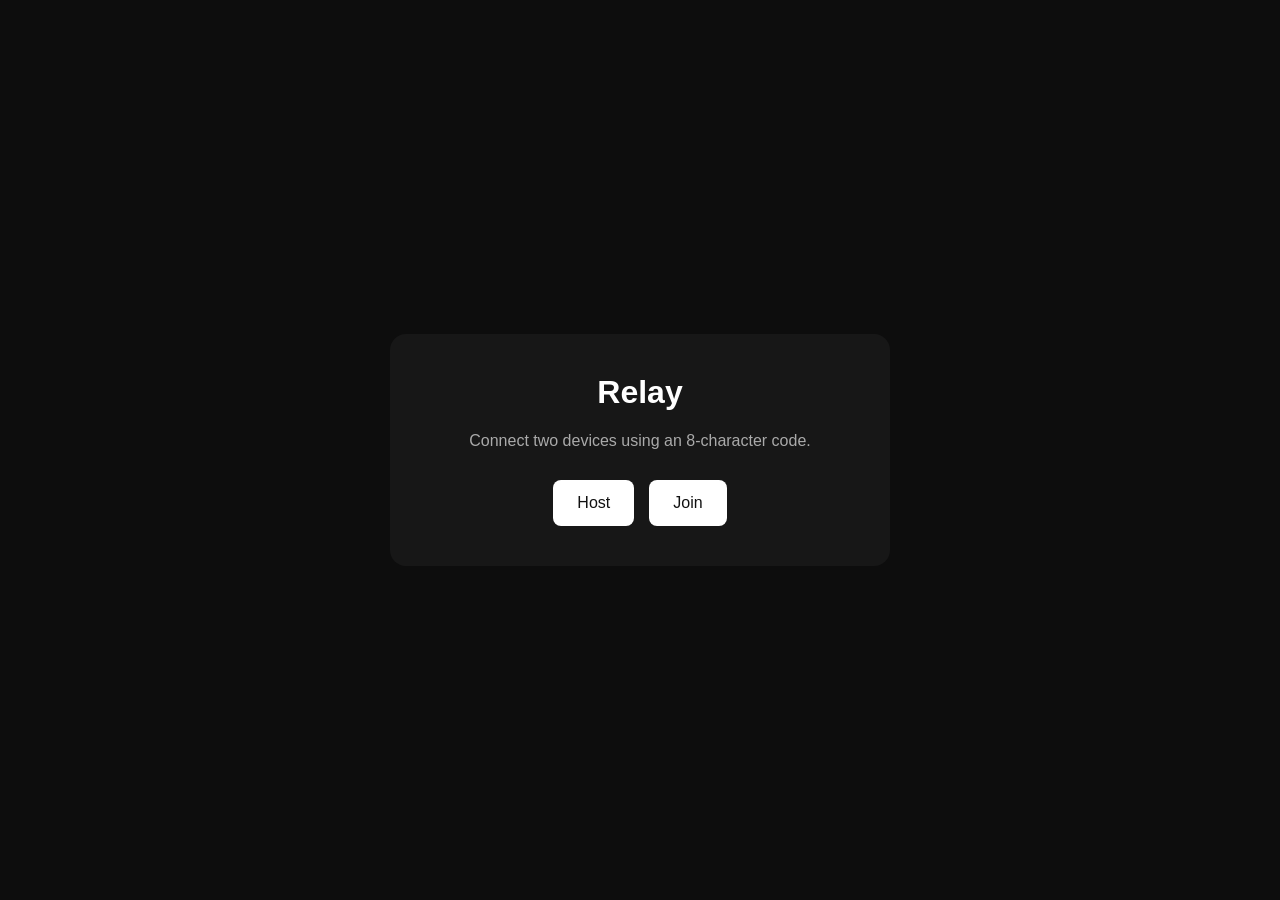
<file: index.html>
<!DOCTYPE html>
<html lang="en">
<head>
    <meta charset="UTF-8">
    <meta name="viewport" content="width=device-width, initial-scale=1.0">
    <title>Relay</title>
    <link rel="stylesheet" href="style.css">
</head>
<body>

<div class="container">
    <h1>Relay</h1>
    <p>Connect two devices using an 8-character code.</p>

    <div class="buttons">
        <a href="host.html" class="button">Host</a>
        <a href="join.html" class="button">Join</a>
    </div>
</div>

</body>
</html>
</file>
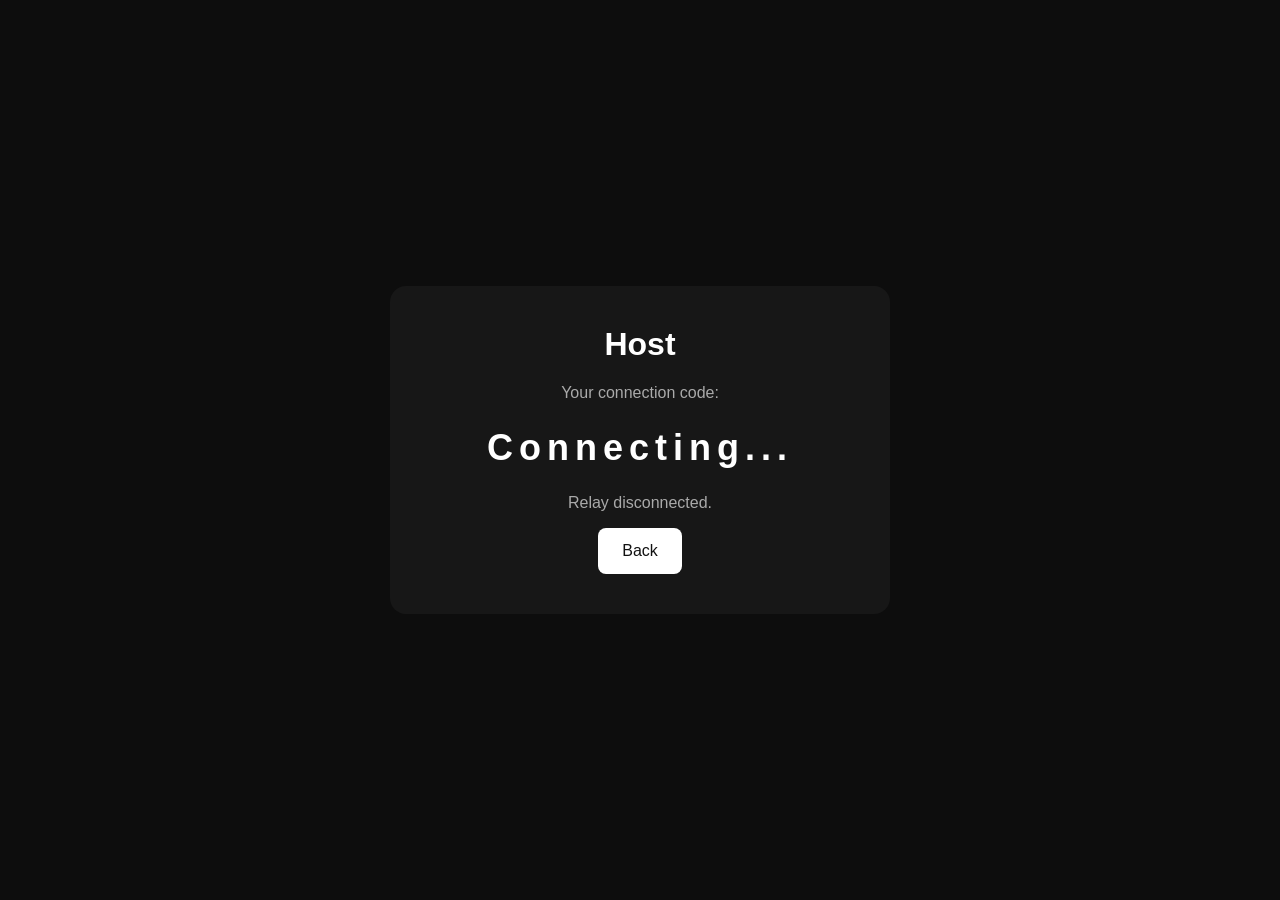
<file: host.html>
<!DOCTYPE html>
<html lang="en">
<head>
    <meta charset="UTF-8">
    <meta name="viewport" content="width=device-width, initial-scale=1.0">
    <title>Host - Relay</title>
    <link rel="stylesheet" href="style.css">
</head>
<body>

<div class="container">
    <h1>Host</h1>

    <p>Your connection code:</p>

    <div id="code" class="code">Connecting...</div>

    <p id="status">Connecting to relay...</p>

    <button onclick="location.href='index.html'">Back</button>
</div>

<script>
const RELAY_URL = "wss://my-relay.ayan6-4.workers.dev";

let ws;

function connect() {
    ws = new WebSocket(RELAY_URL);

    ws.onopen = () => {
        document.getElementById("status").textContent =
            "Connected. Creating room...";

        ws.send(JSON.stringify({
            type: "create"
        }));
    };

    ws.onmessage = event => {
        const data = JSON.parse(event.data);

        if (data.type === "code") {
            document.getElementById("code").textContent = data.code;
            document.getElementById("status").textContent =
                "Give this code to the other device.";
        }

        if (data.type === "client-joined") {
            document.getElementById("status").textContent =
                "Device connected!";
        }
    };

    ws.onerror = () => {
        document.getElementById("status").textContent =
            "Relay connection failed.";
    };

    ws.onclose = () => {
        document.getElementById("status").textContent =
            "Relay disconnected.";
    };
}

connect();
</script>

</body>
</html>
</file>
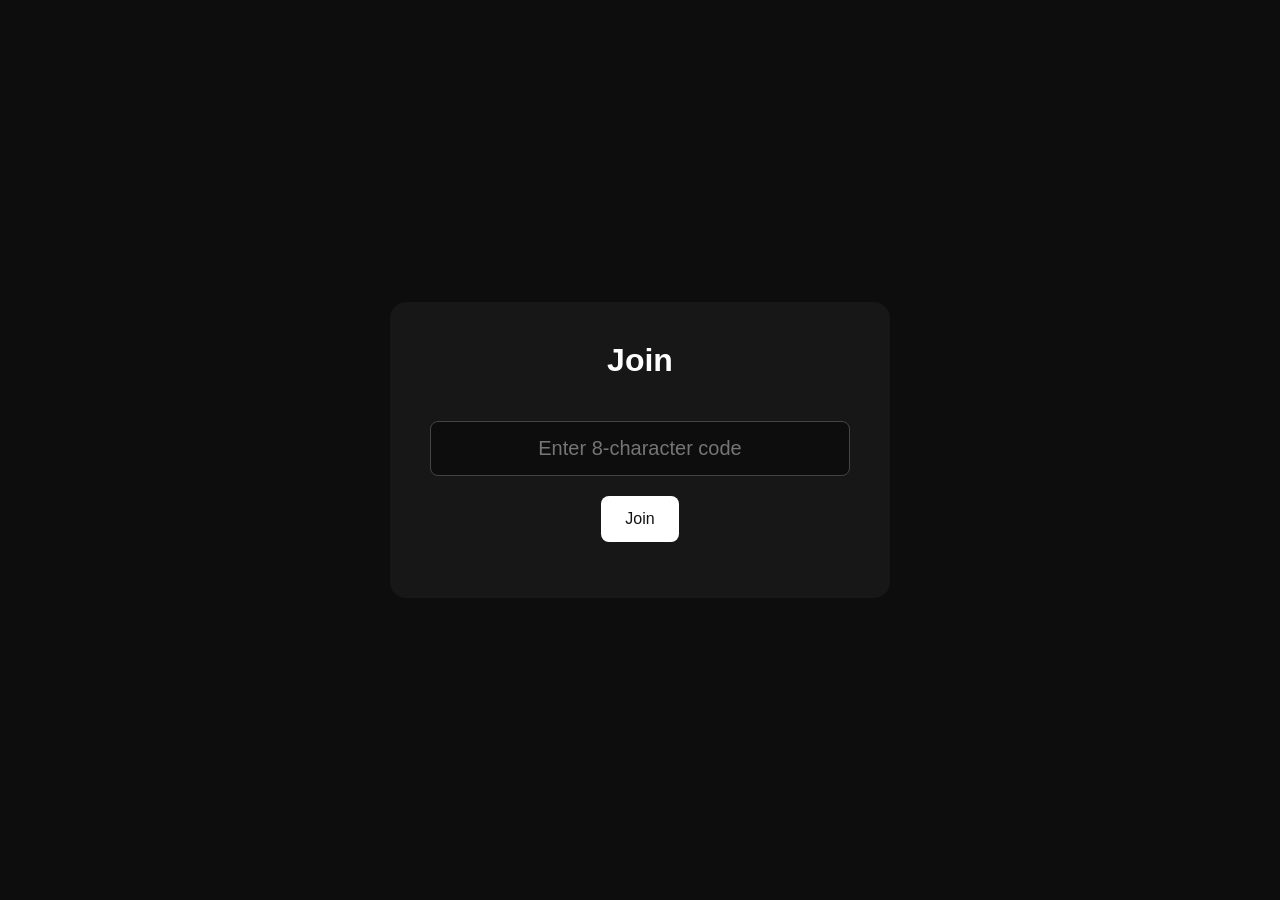
<file: join.html>
<!DOCTYPE html>
<html lang="en">
<head>
    <meta charset="UTF-8">
    <meta name="viewport" content="width=device-width, initial-scale=1.0">
    <title>Join - Relay</title>
    <link rel="stylesheet" href="style.css">
</head>
<body>

<div class="container">
    <h1>Join</h1>

    <input
        id="codeInput"
        type="text"
        maxlength="8"
        minlength="8"
        placeholder="Enter 8-character code"
        autocomplete="off"
    >

    <button id="joinButton">Join</button>

    <p id="status"></p>
</div>

<script>
const RELAY_URL = "wss://my-relay.ayan6-4.workers.dev";

const input = document.getElementById("codeInput");
const button = document.getElementById("joinButton");
const status = document.getElementById("status");

button.onclick = () => {
    /*
     * Accept ANY characters.
     * No alphabet filtering.
     * Only requirement is exactly 8 characters.
     */
    const code = input.value.trim();

    if (code.length !== 8) {
        status.textContent = "Code must be exactly 8 characters.";
        return;
    }

    status.textContent = "Connecting...";

    const ws = new WebSocket(RELAY_URL);

    ws.onopen = () => {
        ws.send(JSON.stringify({
            type: "join",
            code: code
        }));

        status.textContent = "Joining room...";
    };

    ws.onmessage = event => {
        const data = JSON.parse(event.data);

        if (data.type === "joined") {
            status.textContent = "Connected!";
        }

        if (data.type === "signal") {
            console.log("Signal received:", data.data);
        }

        if (data.type === "error") {
            status.textContent = data.message;
        }
    };

    ws.onerror = () => {
        status.textContent = "Connection failed.";
    };

    ws.onclose = () => {
        console.log("Relay connection closed.");
    };
};
</script>

</body>
</html>
</file>
<file: style.css>
* {
    box-sizing: border-box;
}

body {
    margin: 0;
    min-height: 100vh;
    background: #0d0d0d;
    color: white;
    font-family: Arial, sans-serif;
    display: flex;
    justify-content: center;
    align-items: center;
}

.container {
    width: 90%;
    max-width: 500px;
    text-align: center;
    background: #171717;
    padding: 40px;
    border-radius: 16px;
}

h1 {
    margin-top: 0;
}

p {
    color: #aaa;
}

.buttons {
    display: flex;
    gap: 15px;
    justify-content: center;
    margin-top: 30px;
}

.button,
button {
    border: 0;
    border-radius: 8px;
    padding: 14px 24px;
    background: #fff;
    color: #111;
    font-size: 16px;
    cursor: pointer;
    text-decoration: none;
}

button:hover,
.button:hover {
    opacity: 0.85;
}

input {
    width: 100%;
    padding: 15px;
    border-radius: 8px;
    border: 1px solid #444;
    background: #0d0d0d;
    color: white;
    font-size: 20px;
    text-align: center;
    margin: 20px 0;
    outline: none;
}

.code {
    font-size: 36px;
    font-weight: bold;
    letter-spacing: 6px;
    margin: 25px 0;
    word-break: break-all;
}
</file>
